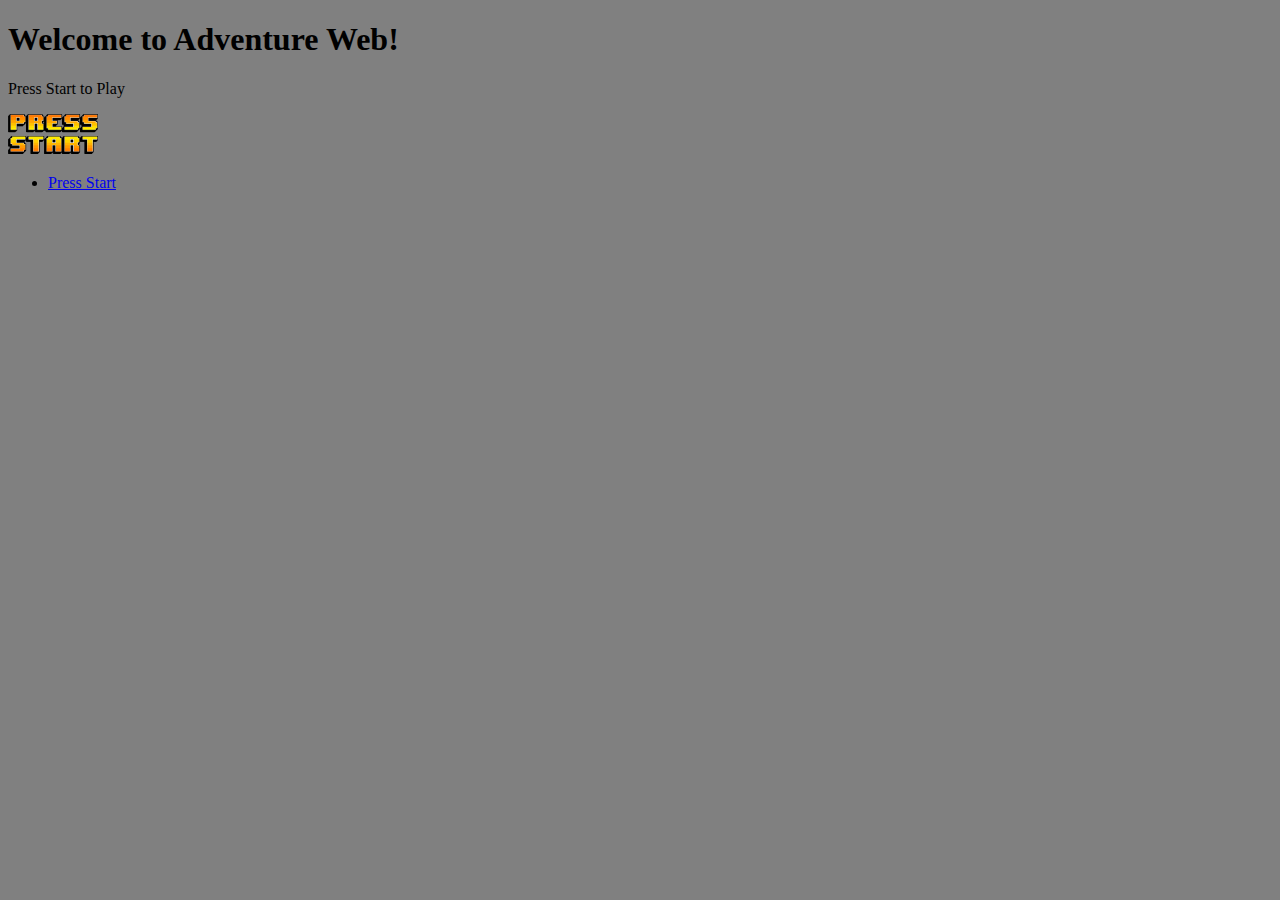
<file: index.html>
<!DOCTYPE html>
<html>
<head>
	<title>Adventure World</title>
	<link rel="stylesheet" type="text/css" href="styles.css">
</head>
<body>
	<h1>Welcome to Adventure Web!</h1>
	<p>Press Start to Play</p>
	<img src="images/pressstart.png" width="90px">

<ul>
	<li><a href="NorthSouth.html">Press Start</a></li>
</ul>

</body>
</html>
</file>
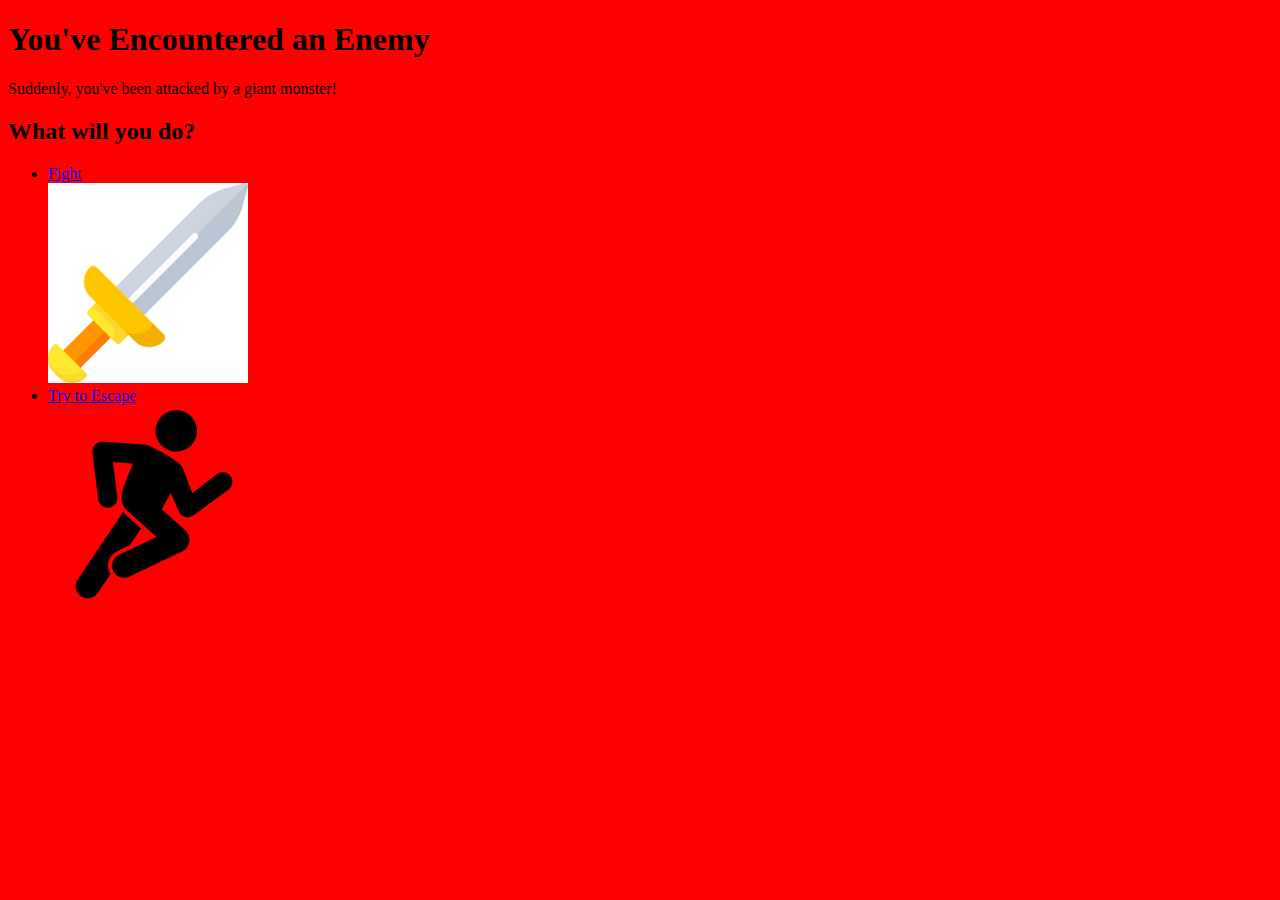
<file: Boss1.html>
<!DOCTYPE html>
<html>
<head>
	<title>BOSS BATTLE!!</title>
	<link rel="stylesheet" type="text/css" href="color3.css">
</head>
<body>
	<h1>You've Encountered an Enemy</h1>
	<p> Suddenly, you've been attacked by a giant monster!</p>
	<h2> What will you do?</h2>
	<ul>
		<li><a href="youwin.html">Fight</a></li>
		<img src="images/sword.png" width="200px">
		<li><a href="gameover.html">Try to Escape</a></li>
		<img src="images/run.png" width="200px">
	</ul>
</body>
</html>
</file>
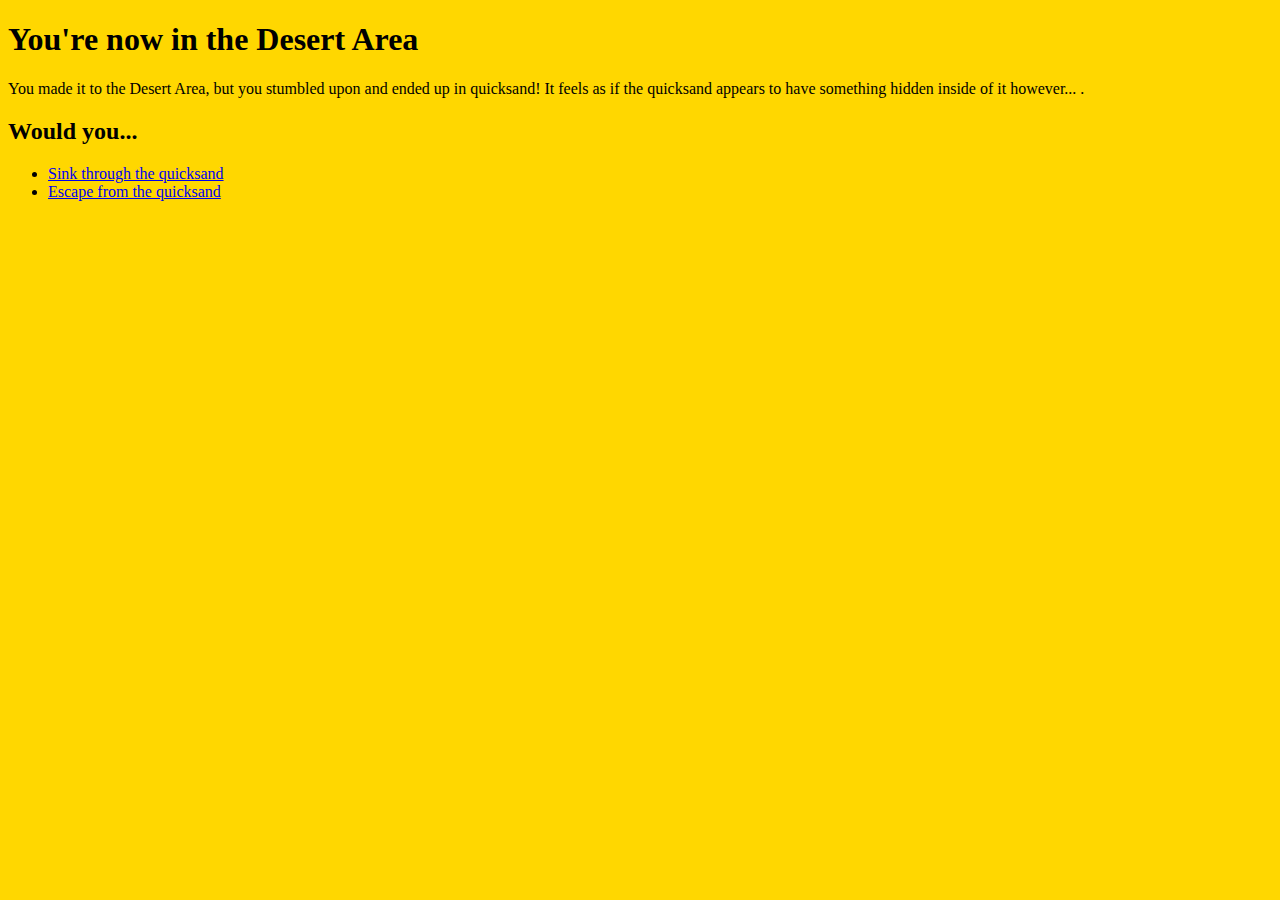
<file: desert.html>
<!DOCTYPE html>
<html>
<head>
	<title>Desert Area</title>
	<link rel="stylesheet" type="text/css" href="color2.css">
</head>
<body>
	<h1>You're now in the Desert Area</h1>
	<p> You made it to the Desert Area, but you stumbled upon and ended up in quicksand! It feels as if the quicksand appears to have something hidden inside of it however... .</p>
	<h2> Would you...</h2>
	<ul>
		<li><a href="Puzzle.html">Sink through the quicksand</a></li>
		
		<li><a href="Boss1.html">Escape from the quicksand</a></li>
		
	</ul>
</body>
</html>
</file>
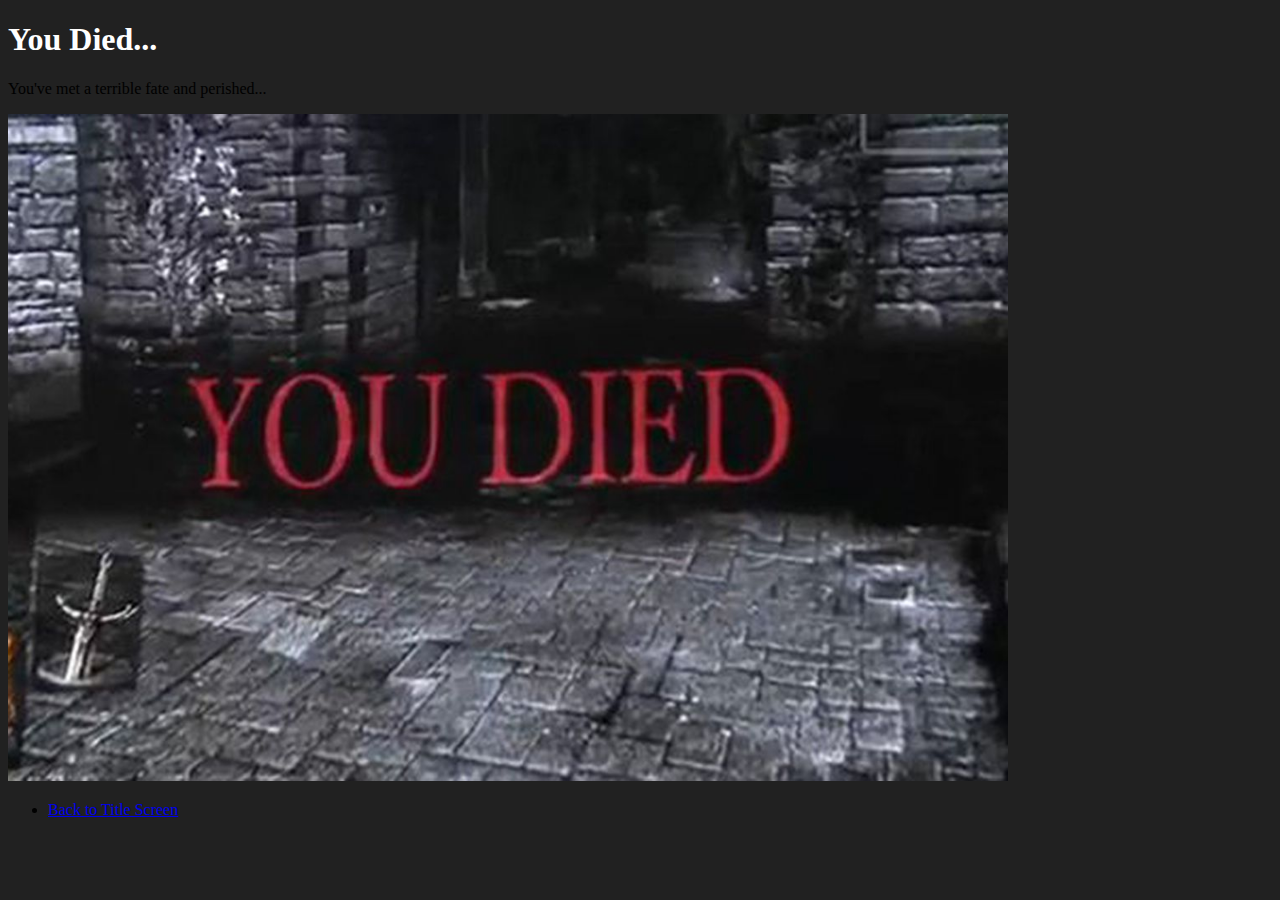
<file: gameover.html>
<!DOCTYPE html>
<html>
<head>
	<title>GAME OVER</title>
	<link rel="stylesheet" type="text/css" href="colorlose.css">
</head>
<body>
	<h1>You Died... </h1>
	<p>You've met a terrible fate and perished...</p>
	
	<img src="images/ded.jpg" width="1000px">
	<ul>
		<li><a href="index.html">Back to Title Screen</a></li>
		
	</ul>
</body>
</html>
</file>
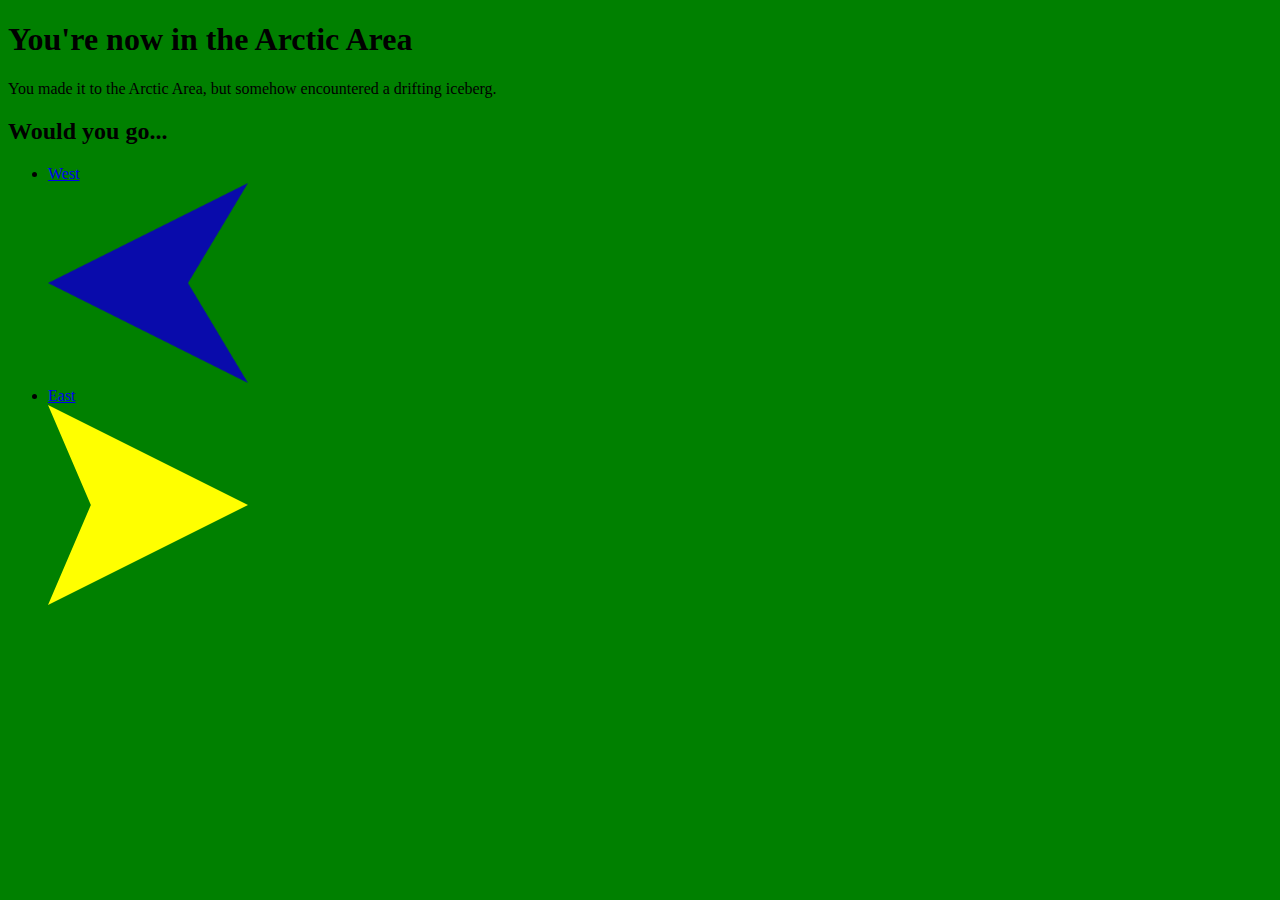
<file: iceberg.html>
<!DOCTYPE html>
<html>
<head>
	<title>Arctic Area</title>
	<link rel="stylesheet" type="text/css" href="color1.css">
</head>
<body>
	<h1>You're now in the Arctic Area</h1>
	<p> You made it to the Arctic Area, but somehow encountered a drifting iceberg.</p>
	<h2> Would you go...</h2>
	<ul>
		<li><a href="Boss1.html">West</a></li>
		<img src="images/blue.png" width="200px">
		<li><a href="Puzzle.html">East</a></li>
		<img src="images/yellow.svg" width="200px">
	</ul>
</body>
</html>
</file>
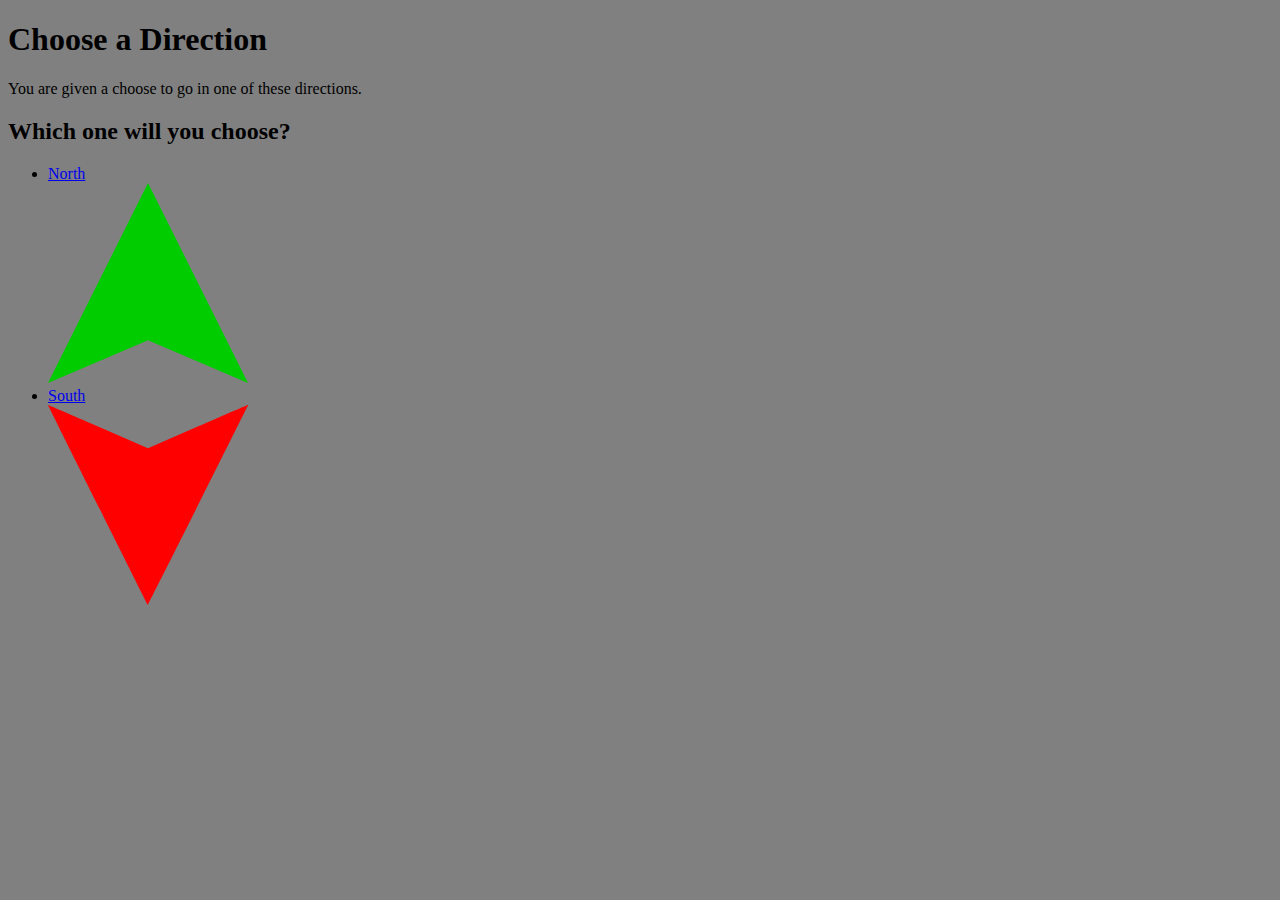
<file: NorthSouth.html>
<!DOCTYPE html>
<html>
<head>
	<title>North or South?</title>
	<link rel="stylesheet" type="text/css" href="styles.css">
</head>
<body>
	<h1>Choose a Direction</h1>
	<p>You are given a choose to go in one of these directions.</p>
	<h2>Which one will you choose?</h2>
	<ul>
		<li><a href="iceberg.html">North</a></li>
		<img src="images/green.svg" width="200px">
		<li><a href="desert.html">South</a></li>
		<img src="images/red.svg" width="200px">
	</ul>

</body>
</html>
</file>
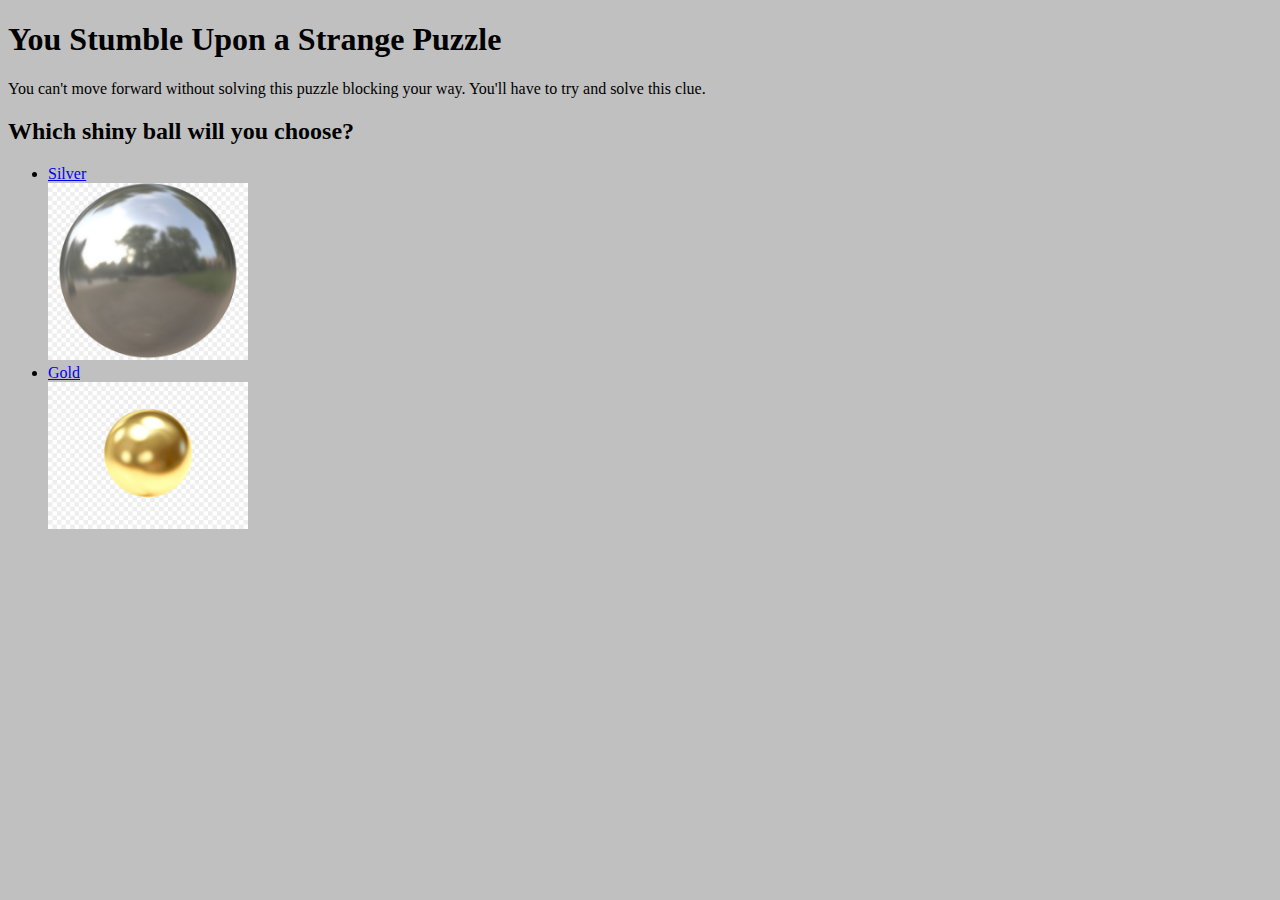
<file: Puzzle.html>
<!DOCTYPE html>
<html>
<head>
	<title>Solve the Puzzle</title>
	<link rel="stylesheet" type="text/css" href="color4.css">
</head>
<body>
	<h1>You Stumble Upon a Strange Puzzle </h1>
	<p> You can't move forward without solving this puzzle blocking your way. You'll have to try and solve this clue.</p>
	<h2> Which shiny ball will you choose?</h2>
	<ul>
		<li><a href="youwin.html">Silver</a></li>
		<img src="images/silverball.jpg" width="200px">
		<li><a href="gameover.html">Gold</a></li>
		<img src="images/goldball.jpg" width="200px">
	</ul>
</body>
</html>
</file>
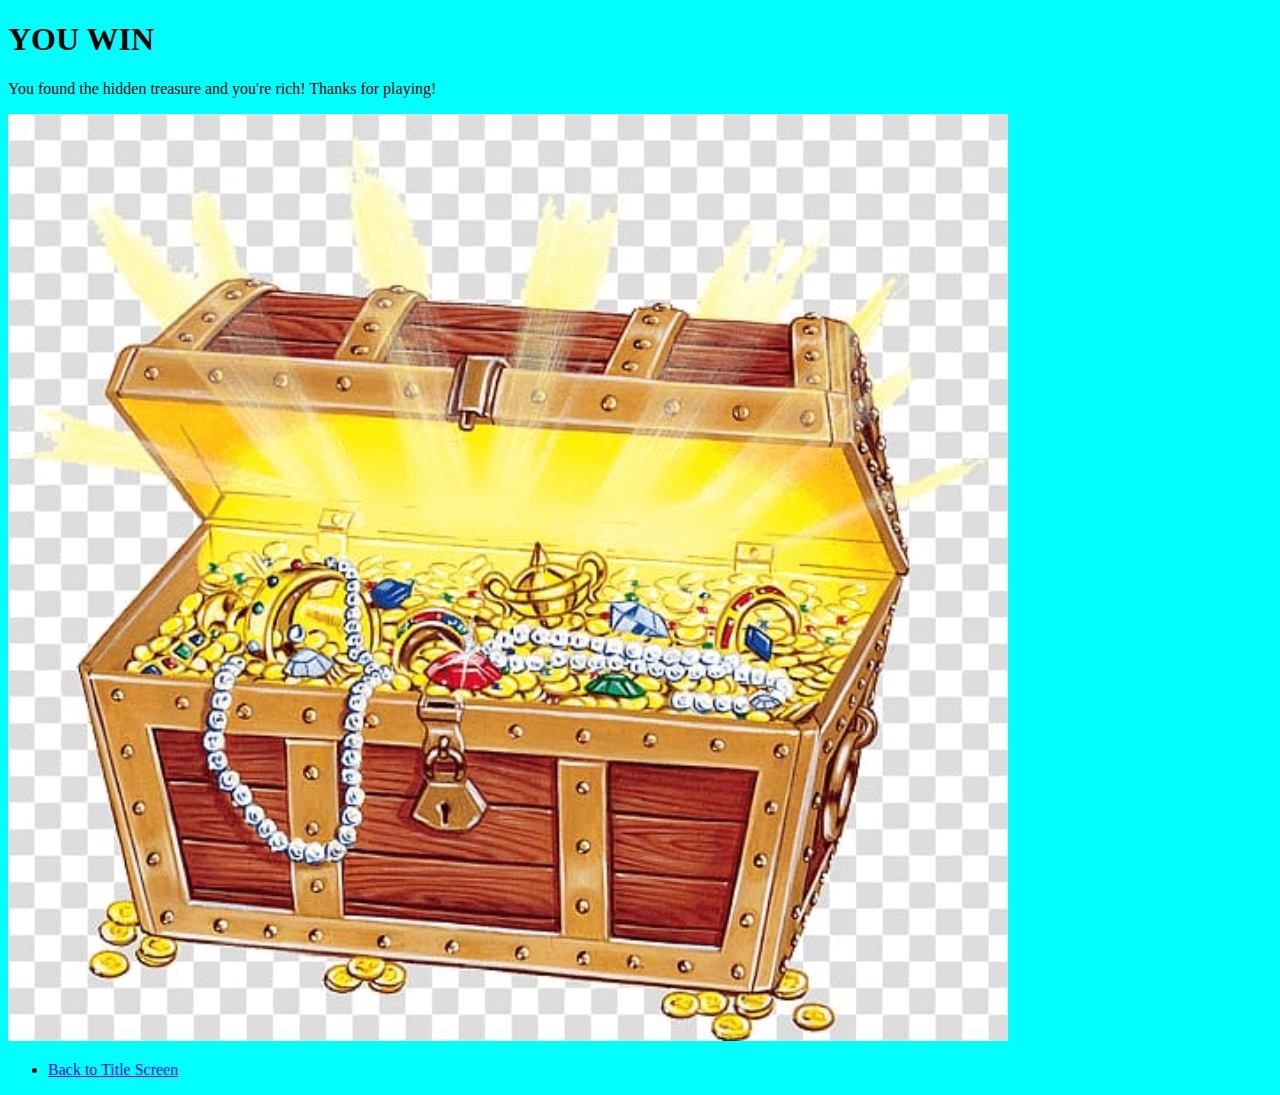
<file: youwin.html>
<!DOCTYPE html>
<html>
<head>
	<title>Congrats! You found Treasure!</title>
	<link rel="stylesheet" type="text/css" href="colorwin.css">
</head>
<body>
	<h1>YOU WIN </h1>
	<p> You found the hidden treasure and you're rich! Thanks for playing!</p>
	<img src="images/treasure.jpg" width="1000px">
	<ul>
		<li><a href="index.html">Back to Title Screen</a></li>
		
	</ul>
</body>
</html>
</file>
<file: styles.css>
body {background-color: gray;}
h1 {font-family: Comic Sans; font-size: }
</file>
<file: color3.css>
body {background-color: red;}
h1 {font-family: Comic Sans; font-size: }
</file>
<file: color2.css>
body {background-color: gold;}
h1 {font-family: Comic Sans; font-size: }
</file>
<file: colorlose.css>
body {background-color: #212121;}
h1 {font-family: Edo SZ; color: white }
</file>
<file: color1.css>
body {background-color: green;}
h1 {font-family: Comic Sans; font-size: }
</file>
<file: color4.css>
body {background-color: silver;}
h1 {font-family: Comic Sans; font-size: }
</file>
<file: colorwin.css>
body {background-color: cyan;}
h1 {font-family: Edo SZ; font-size: }
</file>
